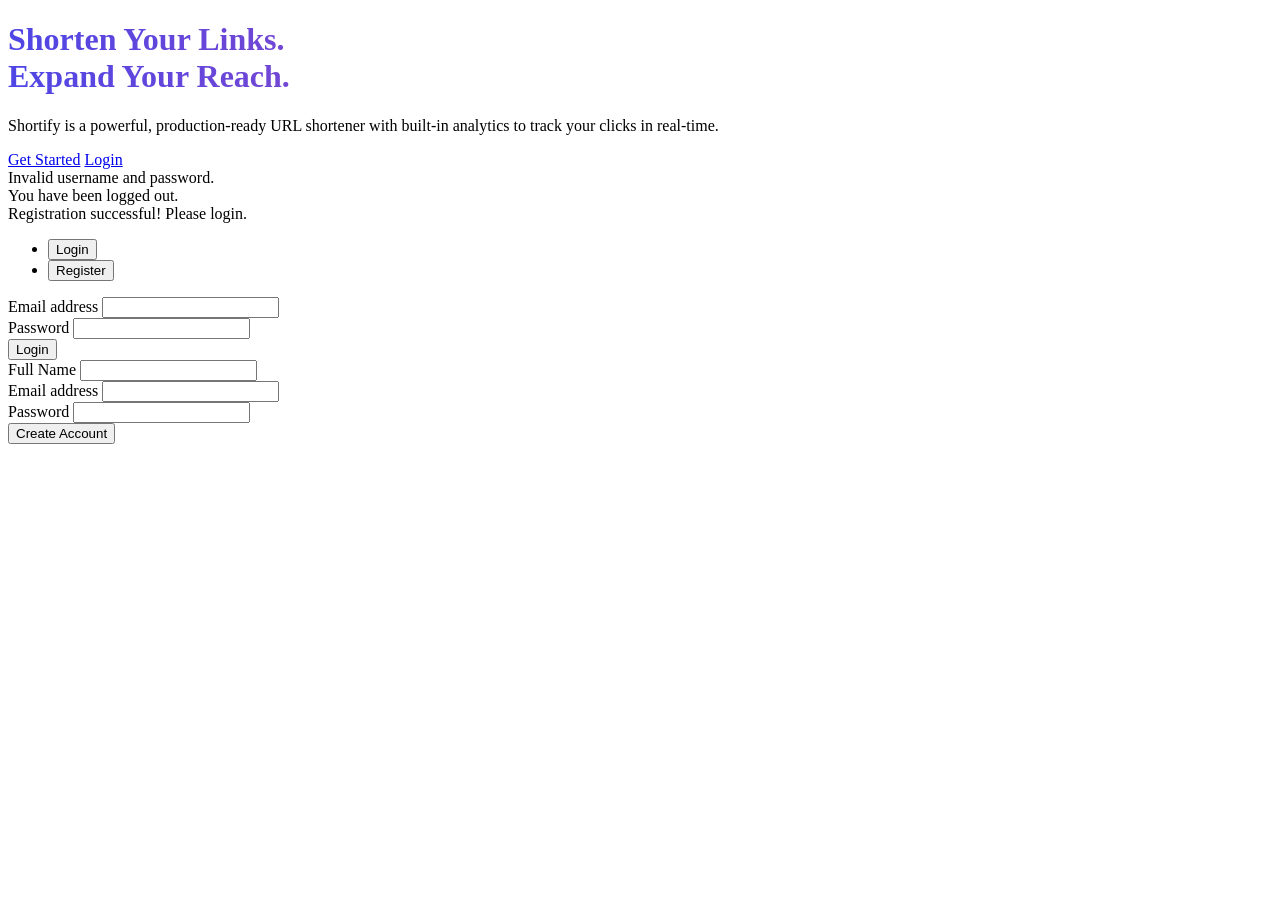
<file: src/main/resources/templates/index.html>
<!DOCTYPE html>
<html xmlns:th="http://www.thymeleaf.org">
<head th:replace="~{fragments/layout :: head('Welcome')}"></head>
<body class="d-flex flex-column min-vh-100">

<div th:replace="~{fragments/layout :: navbar}"></div>

<div class="container flex-grow-1 d-flex align-items-center justify-content-center">
    <div class="row w-100 animate-fade-in">
        
        <div class="col-lg-6 d-flex flex-column justify-content-center mb-5 mb-lg-0">
            <h1 class="display-4 fw-bolder mb-3" style="background: linear-gradient(to right, #4f46e5, #ec4899); -webkit-background-clip: text; -webkit-text-fill-color: transparent;">Shorten Your Links. <br>Expand Your Reach.</h1>
            <p class="lead text-muted mb-4">Shortify is a powerful, production-ready URL shortener with built-in analytics to track your clicks in real-time.</p>
            <div class="d-flex gap-3">
                <a href="#registerForm" class="btn btn-primary-custom btn-lg px-4 rounded-pill">Get Started</a>
                <a href="#loginForm" class="btn btn-outline-secondary btn-lg px-4 rounded-pill">Login</a>
            </div>
        </div>
        
        <div class="col-lg-5 offset-lg-1">
            <div class="glass-card p-4 p-md-5">
                
                <div th:if="${param.error}" class="alert alert-danger">
                    Invalid username and password.
                </div>
                <div th:if="${param.logout}" class="alert alert-success">
                    You have been logged out.
                </div>
                <div th:if="${param.success}" class="alert alert-success">
                    Registration successful! Please login.
                </div>
                <div th:if="${registrationError}" class="alert alert-danger" th:text="${registrationError}"></div>
                
                <!-- Navigation Tabs -->
                <ul class="nav nav-pills mb-4 nav-justified" id="authTab" role="tablist">
                    <li class="nav-item" role="presentation">
                        <button class="nav-link active rounded-pill" id="login-tab" data-bs-toggle="tab" data-bs-target="#login" type="button" role="tab">Login</button>
                    </li>
                    <li class="nav-item" role="presentation">
                        <button class="nav-link rounded-pill" id="register-tab" data-bs-toggle="tab" data-bs-target="#register" type="button" role="tab">Register</button>
                    </li>
                </ul>
                
                <div class="tab-content" id="authTabContent">
                    <!-- Login Form -->
                    <div class="tab-pane fade show active" id="login" role="tabpanel" tabindex="0">
                        <form id="loginForm" th:action="@{/login}" method="post">
                            <div class="mb-3">
                                <label for="username" class="form-label">Email address</label>
                                <input type="email" class="form-control form-control-lg bg-light" id="username" name="username" required>
                            </div>
                            <div class="mb-4">
                                <label for="password" class="form-label">Password</label>
                                <input type="password" class="form-control form-control-lg bg-light" id="password" name="password" required>
                            </div>
                            <button type="submit" class="btn btn-primary-custom btn-lg w-100 rounded-pill">Login</button>
                        </form>
                    </div>
                    
                    <!-- Register Form -->
                    <div class="tab-pane fade" id="register" role="tabpanel" tabindex="0">
                        <form id="registerForm" th:action="@{/register}" th:object="${userDto}" method="post">
                            <div class="mb-3">
                                <label for="name" class="form-label">Full Name</label>
                                <input type="text" class="form-control form-control-lg bg-light" th:field="*{name}" required>
                                <div class="text-danger small" th:if="${#fields.hasErrors('name')}" th:errors="*{name}"></div>
                            </div>
                            <div class="mb-3">
                                <label for="regEmail" class="form-label">Email address</label>
                                <input type="email" class="form-control form-control-lg bg-light" id="regEmail" th:field="*{email}" required>
                                <div class="text-danger small" th:if="${#fields.hasErrors('email')}" th:errors="*{email}"></div>
                            </div>
                            <div class="mb-4">
                                <label for="regPassword" class="form-label">Password</label>
                                <input type="password" class="form-control form-control-lg bg-light" id="regPassword" th:field="*{password}" required>
                                <div class="text-danger small" th:if="${#fields.hasErrors('password')}" th:errors="*{password}"></div>
                            </div>
                            <button type="submit" class="btn btn-primary-custom btn-lg w-100 rounded-pill">Create Account</button>
                        </form>
                    </div>
                </div>

            </div>
        </div>
    </div>
</div>

<div th:replace="~{fragments/layout :: footer}"></div>
</body>
</html>
</file>
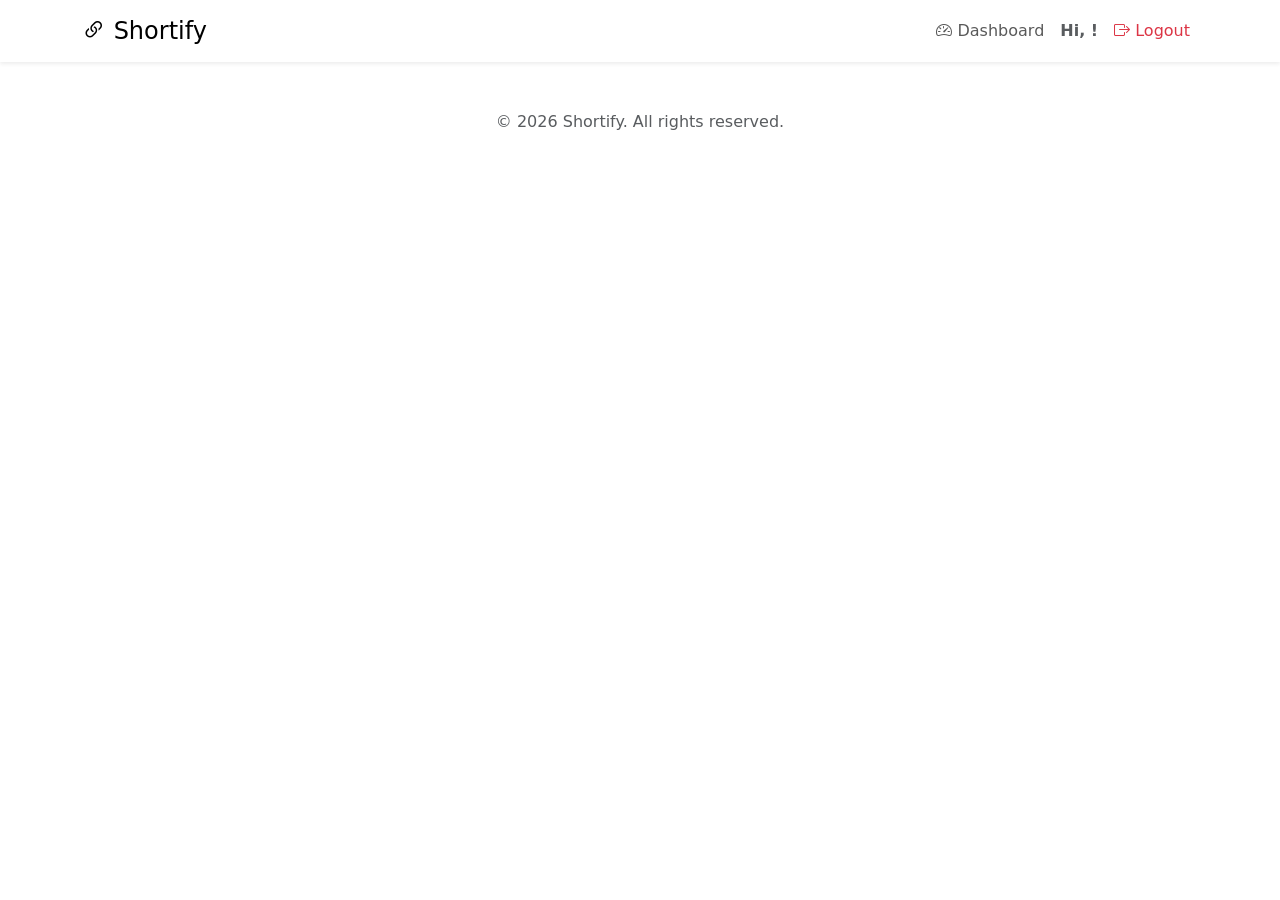
<file: src/main/resources/templates/fragments/layout.html>
<!DOCTYPE html>
<html xmlns:th="http://www.thymeleaf.org" xmlns:sec="http://www.thymeleaf.org/extras/spring-security">
<head th:fragment="head(title)">
    <meta charset="UTF-8">
    <meta name="viewport" content="width=device-width, initial-scale=1.0">
    <title th:text="${title} + ' - Shortify'">Shortify</title>
    <!-- Google Fonts: Inter -->
    <link href="https://fonts.googleapis.com/css2?family=Inter:wght@300;400;600;700;800&display=swap" rel="stylesheet">
    <!-- Bootstrap 5 CSS -->
    <link href="https://cdn.jsdelivr.net/npm/bootstrap@5.3.0/dist/css/bootstrap.min.css" rel="stylesheet">
    <!-- Bootstrap Icons -->
    <link rel="stylesheet" href="https://cdn.jsdelivr.net/npm/bootstrap-icons@1.11.1/font/bootstrap-icons.css">
    <!-- Custom CSS -->
    <link rel="stylesheet" th:href="@{/css/style.css}">
</head>
<body>

<nav th:fragment="navbar" class="navbar navbar-expand-lg navbar-light bg-white shadow-sm mb-4 sticky-top">
    <div class="container">
        <a class="navbar-brand fs-4" th:href="@{/}"><i class="bi bi-link-45deg"></i> Shortify</a>
        <button class="navbar-toggler" type="button" data-bs-toggle="collapse" data-bs-target="#navbarNav">
            <span class="navbar-toggler-icon"></span>
        </button>
        <div class="collapse navbar-collapse" id="navbarNav">
            <ul class="navbar-nav ms-auto" sec:authorize="isAuthenticated()">
                <li class="nav-item">
                    <a class="nav-link" th:href="@{/dashboard}"><i class="bi bi-speedometer2"></i> Dashboard</a>
                </li>
                <li class="nav-item">
                    <span class="nav-link fw-bold text-muted">Hi, <span sec:authentication="name"></span>!</span>
                </li>
                <li class="nav-item">
                    <form th:action="@{/logout}" method="post" class="d-inline">
                        <button type="submit" class="btn btn-link nav-link text-danger"><i class="bi bi-box-arrow-right"></i> Logout</button>
                    </form>
                </li>
            </ul>
        </div>
    </div>
</nav>

<footer th:fragment="footer" class="text-center py-4 text-muted mt-auto">
    <div class="container">
        <p class="mb-0">&copy; 2026 Shortify. All rights reserved.</p>
    </div>
    <!-- Bootstrap JS -->
    <script src="https://cdn.jsdelivr.net/npm/bootstrap@5.3.0/dist/js/bootstrap.bundle.min.js"></script>
</footer>

</body>
</html>
</file>
